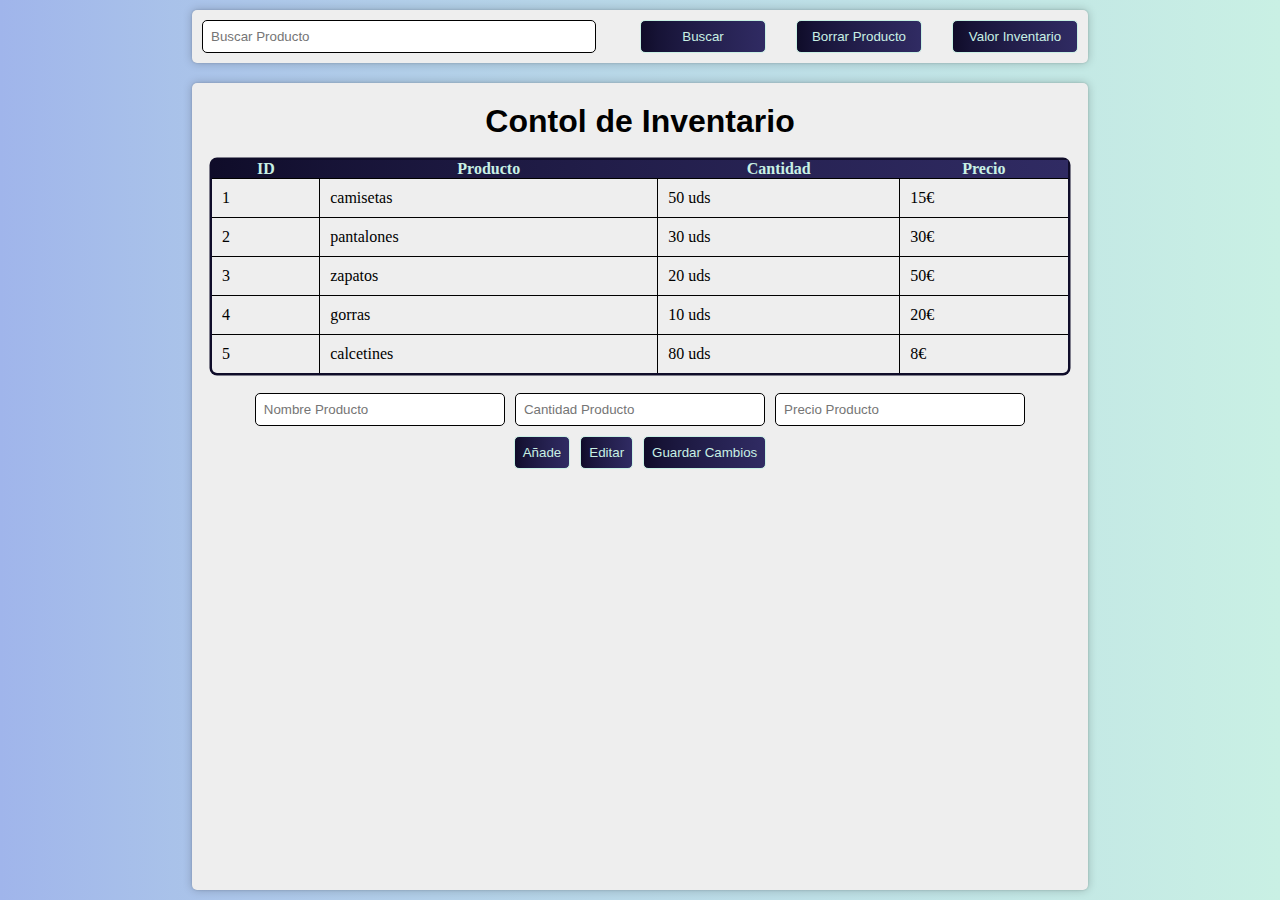
<file: indexV2.html>
<!DOCTYPE html>
<html lang="en">
  <head>
    <meta charset="UTF-8" />
    <meta name="viewport" content="width=device-width, initial-scale=1.0" />
    <link rel="stylesheet" href="css/stylesV2.css" />
    <title>Contol de Inventario</title>
  </head>
  <body>
    <div class="container">
      <div class="nav">
        <div class="nav-input">
          <input type="text" id="search" placeholder="Buscar Producto" />
        </div>
        <div class="nav-btn">
          <button id="btn-search">Buscar</button>
          <button id="btn-delete">Borrar Producto</button>
          <button id="btn-total">Valor Inventario</button>
        </div>
      </div>
      <div class="wrapper">
        <div class="title">
            <h1>Contol de Inventario</h1>
        </div>
        <div class="inventory">
            <table>
              <thead>
                <th>ID</th>
                <th>Producto</th>
                <th>Cantidad</th>
                <th>Precio</th>
              </thead>
              <tbody id="inventTable">
  
              </tbody>
            </table>
          </div>
          <div class="addProduct">
            <div class="addInputs">
                <input type="text" id="name" placeholder="Nombre Producto" />
                <input type="number" id="amount" placeholder="Cantidad Producto" />
                <input type="number" id="price" placeholder="Precio Producto" />
            </div>
            <div id="actionBtn" class="actionBtn">
                <button id="btn-add">Añade</button>
                <button id="btn-edit">Editar</button>
                <button id="btn-save">Guardar Cambios</button>
            </div>
          </div>
      </div>
      <script src="js/indexV2.js"></script>
    </div>
  </body>
</html>
</file>
<file: css/stylesV2.css>
/*Downloaded font added*/
@font-face {
  font-family: "Mulish";
  src: url("/assets/fonts/mulish/Mulish-Regular.ttf") format("truetype");
}

* {
  margin: 0;
  padding: 0;
  box-sizing: border-box;
}

.container {
  width: 100%;
  height: 100vh;
  display: flex;
  align-items: center;
  flex-direction: column;
  background: linear-gradient(90deg, #a0b5eb, 40%, #c9f0e4);
}

.nav {
  width: 70%;
  margin: 10px;
  padding: 10px;
  display: flex;
  justify-content: space-between;
  border-radius: 5px;
  background-color: #eeeeee;
  box-shadow: 0 0 2px rgba(0, 0, 0, 0.18), 0 0 10px rgba(0, 0, 0, 0.22);
}

.nav-btn {
  width: 50%;
  display: flex;
  flex-direction: row;
  justify-content: right;
  gap: 30px;
}

.nav-input {
  width: 50%;
}

.nav input,
button {
  padding: 8px;
  border: 1px solid;
  border-radius: 5px;
}

.nav button {
  width: 200px;
}

.nav input {
  width: 90%;
}

.wrapper {
  width: 70%;
  height: 100vh;
  display: flex;
  align-items: center;
  flex-direction: column;
  margin: 10px;
  gap: 20px;
  padding: 20px;
  border-radius: 5px;
  box-shadow: 0 0 2px rgba(0, 0, 0, 0.18), 0 0 10px rgba(0, 0, 0, 0.22);
  background-color: #eeeeee;
}

.title {
  font-family: sans-serif;
}
.inventory {
  width: 100%;
  align-items: center;
  justify-content: center;
}

table {
  width: 100%;
  padding: 10px;
  border-collapse: collapse;
  border: 1px solid black;
  border-style: hidden;
  border-radius: 5px;
  box-shadow: 0 0 0 2.5px rgba(15, 12, 41, 1);
}

tr,
td {
  padding: 10px;
  border: 1px solid black;
  border-collapse: collapse;
  align-items: left;
  justify-content: left;
}

thead {
  background: linear-gradient(90deg, #0f0c29, 40%, #302b63);
  color: #c9f0e4;
  border-radius: 5px;
}

.cell{
  cursor: pointer;
  &:hover{
    background-color: #9b9b9b;;
  }
}

.found {
  color: red;
}

.addProduct {
  width: 90%;
  display: flex;
  flex-direction: column;
  gap: 10px;
}

.addInputs {
  width: 100%;
  display: flex;
  gap: 10px;
}

.addInputs input {
  width: 60%;
  padding: 8px;
  border: 1px solid black;
  border-radius: 5px;
}

.actionBtn {
  width: 100%;
  display: flex;
  justify-content: center;
  align-items: center;
  gap: 10px;
}

button {
  background: linear-gradient(90deg, #0f0c29, 40%, #302b63);
  color: #c9f0e4;
  transition: 0.5s;
  cursor: pointer;
}

button:hover {
  background: linear-gradient(90deg, #a0b5eb, 40%, #c9f0e4);
  color: #0f0c29;
}

.found{
  background: linear-gradient(90deg, #a0b5eb, 40%, #c9f0e4);
  color: #0f0c29;
}

.addBtn button {
  width: 40%;
}
</file>
